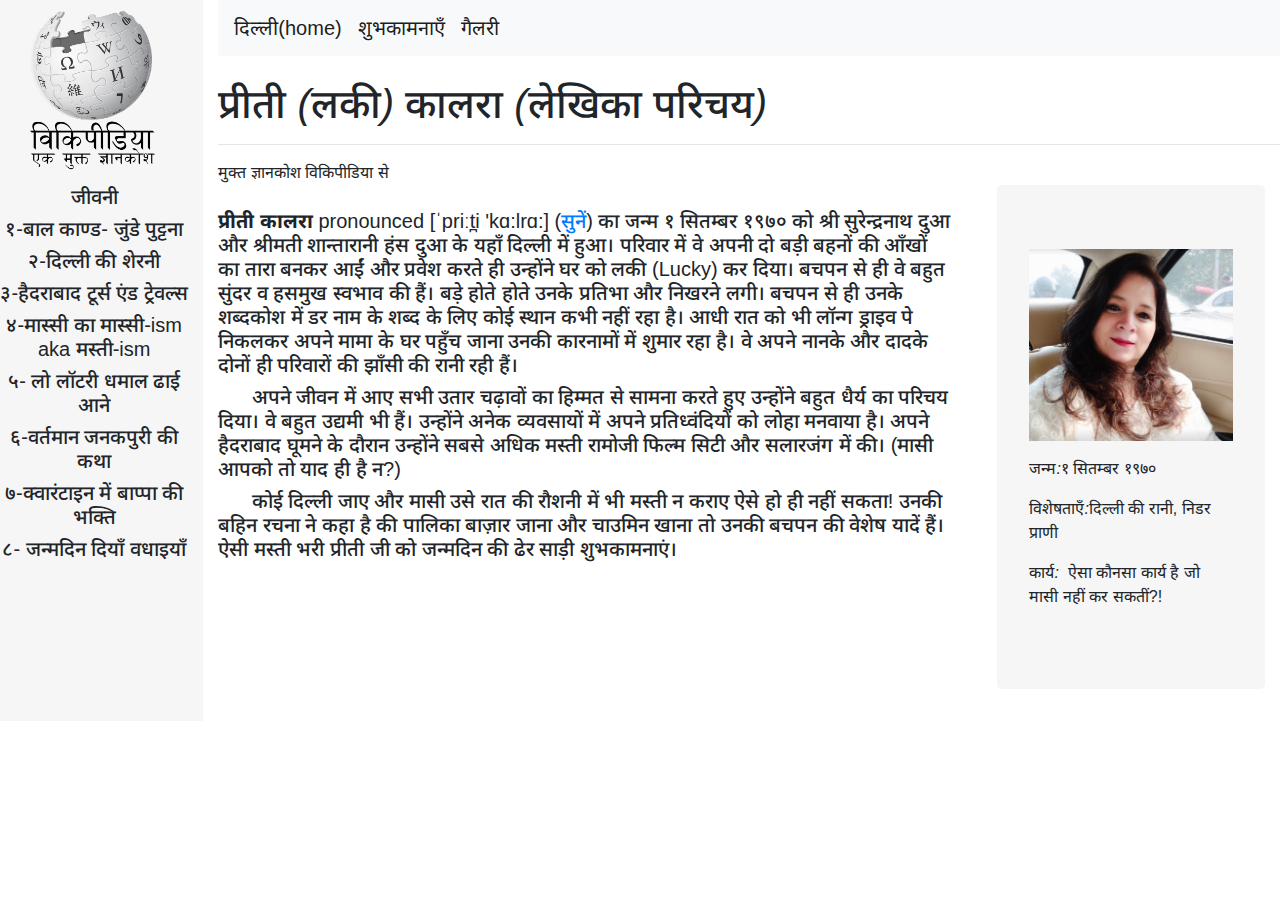
<file: index.html>
<!DOCTYPE html>
<html>
<head>
	<title>प्रीती(लकी) कालरा-विकिपीडिया</title>
	<link rel="stylesheet" href="https://stackpath.bootstrapcdn.com/bootstrap/4.5.2/css/bootstrap.min.css" integrity="sha384-JcKb8q3iqJ61gNV9KGb8thSsNjpSL0n8PARn9HuZOnIxN0hoP+VmmDGMN5t9UJ0Z" crossorigin="anonymous">
	<link href="https://fonts.googleapis.com/css2?family=Noto+Sans&display=swap" rel="stylesheet">
	<link rel="stylesheet" type="text/css" href="	masi.css">
	<link rel="stylesheet" href="https://use.fontawesome.com/releases/v5.14.0/css/all.css" integrity="sha384-HzLeBuhoNPvSl5KYnjx0BT+WB0QEEqLprO+NBkkk5gbc67FTaL7XIGa2w1L0Xbgc" crossorigin="anonymous">
</head>
<body>
<div class="row">
  <div class="col-sm-2" style="background-color:#f6f6f6;"><a href="wikmain.html"><div class="container"><img src="wi.png" style="width:220px; max-width: 100%;"></div></a></div>
  <div class="col-sm-10" style="background-color:;">

  	<nav class="navbar navbar-expand-lg navbar-light bg-light">
  <a class="navbar-brand" href="index.html"><i class="fas fa-home"></i> दिल्ली(home)</a><a class="navbar-brand" href="hbd.html"><i class="fas fa-birthday-cake"></i> शुभकामनाएँ</a><ul class="navbar-nav mr-auto mt-2 mt-lg-0">
      	<li><a class="navbar-brand" href="gal.html"><i class="fas fa-images"></i> गैलरी</a></li>
    </ul>
  <button class="navbar-toggler" type="button" data-toggle="collapse" data-target="#navbarNavAltMarkup" aria-controls="navbarNavAltMarkup" aria-expanded="false" aria-label="Toggle navigation">
    <span class="navbar-toggler-icon"></span>
  </button>
  <div class="collapse navbar-collapse" id="navbarNavAltMarkup">
  </div>
</nav>
<br><h1><em>प्रीती (लकी) कालरा (लेखिका परिचय)</em></h1> <hr>मुक्त ज्ञानकोश विकिपीडिया से</div>
</div>

<div class="row">
  <div class="col-sm-2" style="background-color:#f6f6f6;"><h5 style="text-align: center;"><em>जीवनी</em></h5><h5 style="text-align: center;"> १-बाल काण्ड- जुंडे पुट्टना</h5><h5 style="text-align: center;">२-दिल्ली की शेरनी</h5><h5 style="text-align: center;"> ३-हैदराबाद टूर्स एंड ट्रेवल्स</h5><h5 style="text-align: center;">४-मास्सी का मास्सी-ism aka मस्ती-ism </h5><h5 style="text-align: center;"> ५- लो लाॅटरी धमाल ढाई आने</h5><h5 style="text-align: center;">६-वर्तमान जनकपुरी की कथा</h5><h5 style="text-align: center;"> ७-क्वारंटाइन में बाप्पा की भक्ति </h5><h5 style="text-align: center;">८- जन्मदिन दियाँ वधाइयाँ</h5></div>
  <div class="col-sm-7" style="background-color:;"><h5> <br><strong>प्रीती कालरा</strong> pronounced [ˈpriːt̪i 'kɑ:lrɑ:]  (<a href="pronun.html"><i class="fas fa-volume-up"></i>सुनें</a>) का जन्म १ सितम्बर १९७० को श्री सुरेन्द्रनाथ दुआ और श्रीमती शान्तारानी हंस दुआ के यहाँ दिल्ली में हुआ। परिवार में वे अपनी दो बड़ी बहनों की आँखों का तारा बनकर आईं और प्रवेश करते ही उन्होंने घर को लकी (Lucky) कर दिया। बचपन से ही वे बहुत सुंदर व हसमुख स्वभाव की हैं। बड़े होते होते उनके प्रतिभा और निखरने लगी। बचपन से ही उनके शब्दकोश में डर नाम के शब्द के लिए कोई स्थान कभी नहीं रहा है। आधी रात को भी लॉन्ग ड्राइव पे निकलकर अपने मामा के घर पहुँच जाना उनकी कारनामों में शुमार रहा है। वे अपने नानके और दादके दोनों ही परिवारों की झाँसी की रानी रही हैं।</h5><h5>	&nbsp&nbsp&nbsp&nbsp&nbsp&nbspअपने जीवन में आए सभी उतार चढ़ावों का हिम्मत से सामना करते हुए उन्होंने बहुत धैर्य का परिचय दिया। वे बहुत उद्यमी भी हैं। उन्होंने अनेक व्यवसायों में अपने प्रतिध्वंदियों को लोहा मनवाया है। अपने हैदराबाद घूमने के दौरान उन्होंने सबसे अधिक मस्ती रामोजी फिल्म सिटी और सलारजंग में की। (मासी आपको तो याद ही है न?<i class="far fa-grin-squint"></i><i class="fa fa-smile-o" aria-hidden="true"></i>)</h5><h5>&nbsp&nbsp&nbsp&nbsp&nbsp&nbspकोई दिल्ली जाए और मासी उसे रात की रौशनी में भी मस्ती न कराए ऐसे हो ही नहीं सकता! उनकी बहिन रचना ने कहा है की पालिका बाज़ार जाना और चाउमिन खाना तो उनकी बचपन की वेशेष यादें हैं। ऐसी मस्ती भरी प्रीती जी को जन्मदिन की ढेर साड़ी शुभकामनाएं। <i class="fas fa-gift"></i></h5></div>
  <div class="col-sm-3" style="background-color:;"><div class="container"><div class="jumbotron" style="background-color:#f6f6f6;">
  <img src="M.png" style="max-width: 100%;">
  <p></p><p><em>जन्म:</em>१ सितम्बर १९७० </p>
  <p><em>	विशेषताएँ:</em >दिल्ली की रानी, निडर प्राणी</p>
  <p>	<em>कार्य:</em >&nbsp ऐसा कौनसा कार्य है जो मासी नहीं कर सकतीं?! </p>
</div></div></div>
</body>
</html>
</file>
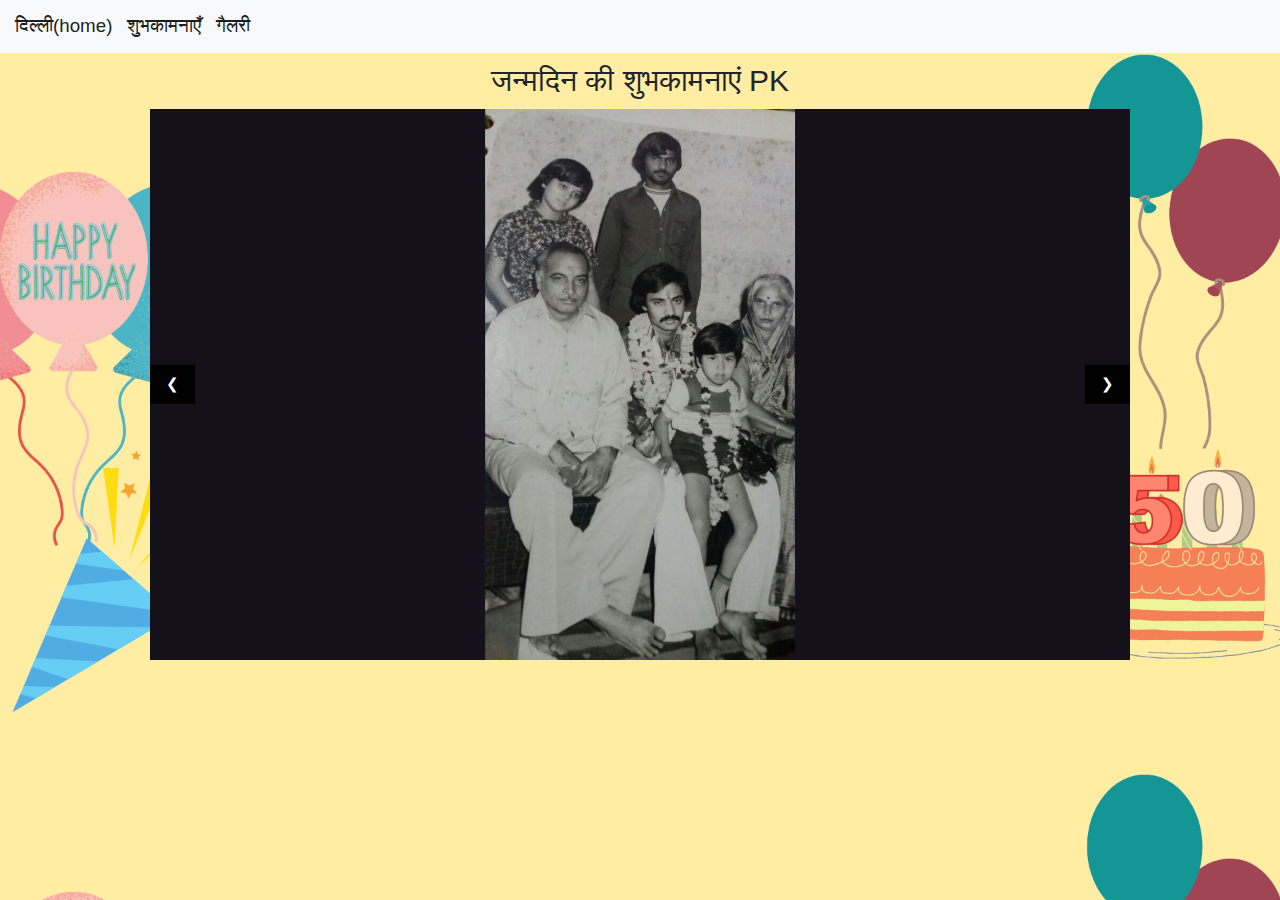
<file: gal.html>
<!DOCTYPE html>
<html>
<head>
  <title>गैलरी- प्रीती(लकी) कालरा-विकिपीडिया</title>
  <link rel="stylesheet" href="https://stackpath.bootstrapcdn.com/bootstrap/4.5.2/css/bootstrap.min.css" integrity="sha384-JcKb8q3iqJ61gNV9KGb8thSsNjpSL0n8PARn9HuZOnIxN0hoP+VmmDGMN5t9UJ0Z" crossorigin="anonymous"><link rel="stylesheet" href="https://use.fontawesome.com/releases/v5.14.0/css/all.css" integrity="sha384-HzLeBuhoNPvSl5KYnjx0BT+WB0QEEqLprO+NBkkk5gbc67FTaL7XIGa2w1L0Xbgc" crossorigin="anonymous"><meta name="viewport" content="width=device-width, initial-scale=1">
<link rel="stylesheet" href="https://www.w3schools.com/w3css/4/w3.css">

<style>
.mySlides {display:none;}

</style>
</head>
<body style="background: url(50.png);background-size: cover;">
<nav class="navbar navbar-expand-lg navbar-light bg-light">
  <a class="navbar-brand" href="index.html"><i class="fas fa-home"></i> दिल्ली(home)</a><a class="navbar-brand" href="hbd.html"><i class="fas fa-birthday-cake"></i> शुभकामनाएँ</a><ul class="navbar-nav mr-auto mt-2 mt-lg-0">
        <li><a class="navbar-brand" href="gal.html"><i class="fas fa-images"></i> गैलरी</a></li>
    </ul>
  <button class="navbar-toggler" type="button" data-toggle="collapse" data-target="#navbarNavAltMarkup" aria-controls="navbarNavAltMarkup" aria-expanded="false" aria-label="Toggle navigation">
    <span class="navbar-toggler-icon"></span>
  </button>
  <div class="collapse navbar-collapse" id="navbarNavAltMarkup">
  </div>
</nav><h2 class="w3-center">जन्मदिन की शुभकामनाएं PK <i class="fas fa-smile-beam"></i> <i class="fas fa-birthday-cake"></i></h2>
<div class="container">
  <div class="thumbnail" >
<div  class="w3-content w3-display-container">
  <img class="mySlides" src="7.png" style="width:100%"><img class="mySlides" src="3.png" style="width:100%"><img class="mySlides" src="4.png" style="width:100%"><img class="mySlides" src="1.png" style="width:100%"> <img class="mySlides" src="5.png" style="width:100%">
  <img class="mySlides" src="2.png" style="width:100%">
 
  
  
  <img class="mySlides" src="6.png" style="width:100%">
  
  
  
  <button class="w3-button w3-black w3-display-left" onclick="plusDivs(-1)">&#10094;</button>
  <button class="w3-button w3-black w3-display-right" onclick="plusDivs(1)">&#10095;</button>

</div>
</div></div></div>
<script>
var slideIndex = 1;
showDivs(slideIndex);

function plusDivs(n) {
  showDivs(slideIndex += n);
}

function showDivs(n) {
  var i;
  var x = document.getElementsByClassName("mySlides");
  if (n > x.length) {slideIndex = 1}
  if (n < 1) {slideIndex = x.length}
  for (i = 0; i < x.length; i++) {
    x[i].style.display = "none";  
  }
  x[slideIndex-1].style.display = "block";  
}
</script>

</body>
</html>
</file>
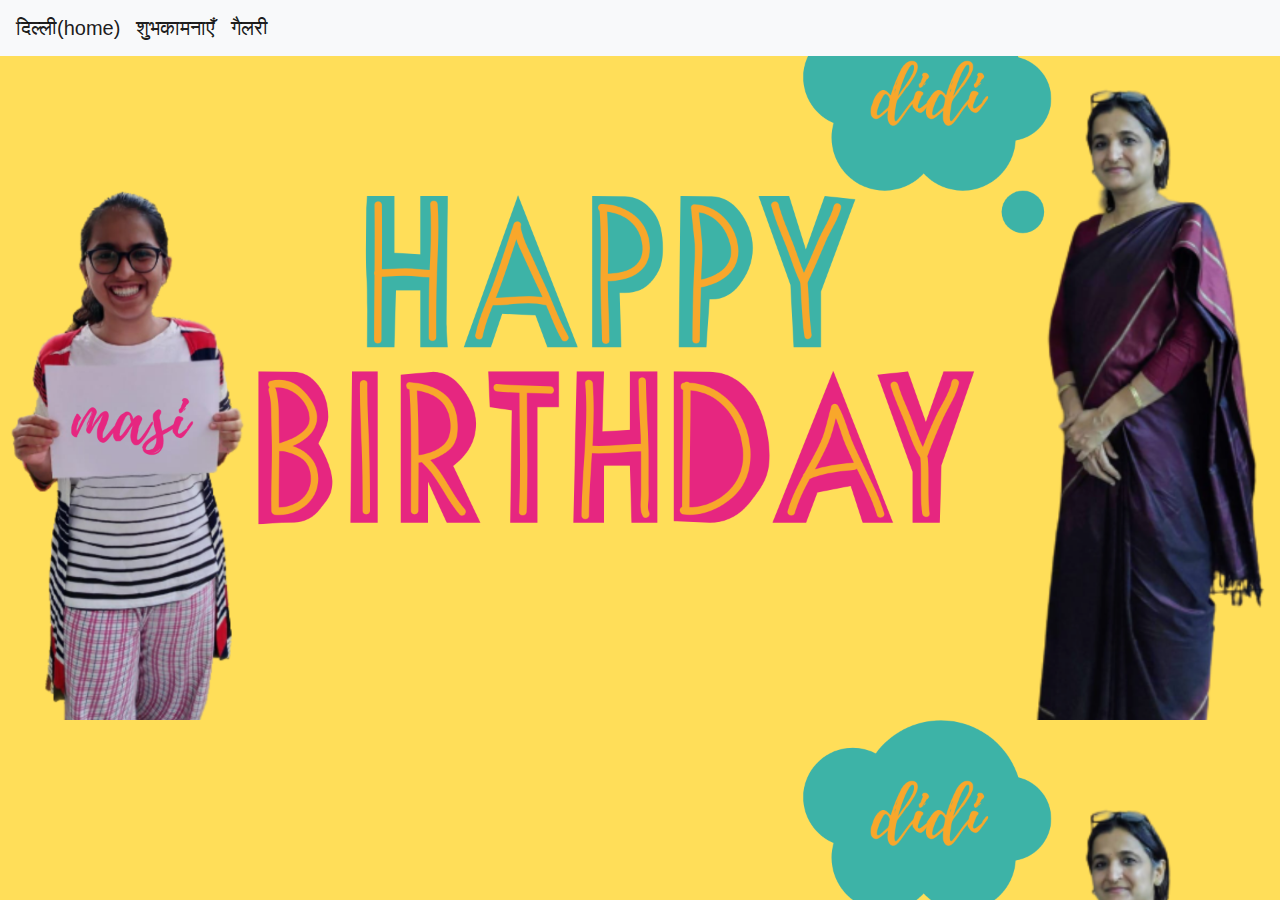
<file: hbd.html>
<!DOCTYPE html>
<html>
<head>
	<title>शुभकामनाएं प्रीती(लकी) कालरा-विकिपीडिया </title>
	<link rel="stylesheet" href="https://stackpath.bootstrapcdn.com/bootstrap/4.5.2/css/bootstrap.min.css" integrity="sha384-JcKb8q3iqJ61gNV9KGb8thSsNjpSL0n8PARn9HuZOnIxN0hoP+VmmDGMN5t9UJ0Z" crossorigin="anonymous"><link rel="stylesheet" href="https://use.fontawesome.com/releases/v5.14.0/css/all.css" integrity="sha384-HzLeBuhoNPvSl5KYnjx0BT+WB0QEEqLprO+NBkkk5gbc67FTaL7XIGa2w1L0Xbgc" crossorigin="anonymous">
</head>
<body style="background:url(hbdm.png);
	background-size: cover;">
<nav class="navbar navbar-expand-lg navbar-light bg-light">
  <a class="navbar-brand" href="index.html"><i class="fas fa-home"></i> दिल्ली(home)</a><a class="navbar-brand" href="hbd.html"><i class="fas fa-birthday-cake"></i> शुभकामनाएँ</a><ul class="navbar-nav mr-auto mt-2 mt-lg-0">
        <li><a class="navbar-brand" href="gal.html"><i class="fas fa-images"></i> गैलरी</a></li>
    </ul>
  <button class="navbar-toggler" type="button" data-toggle="collapse" data-target="#navbarNavAltMarkup" aria-controls="navbarNavAltMarkup" aria-expanded="false" aria-label="Toggle navigation">
    <span class="navbar-toggler-icon"></span>
  </button>
  <div class="collapse navbar-collapse" id="navbarNavAltMarkup">
  </div>
</nav>
</body>
</html>
</file>
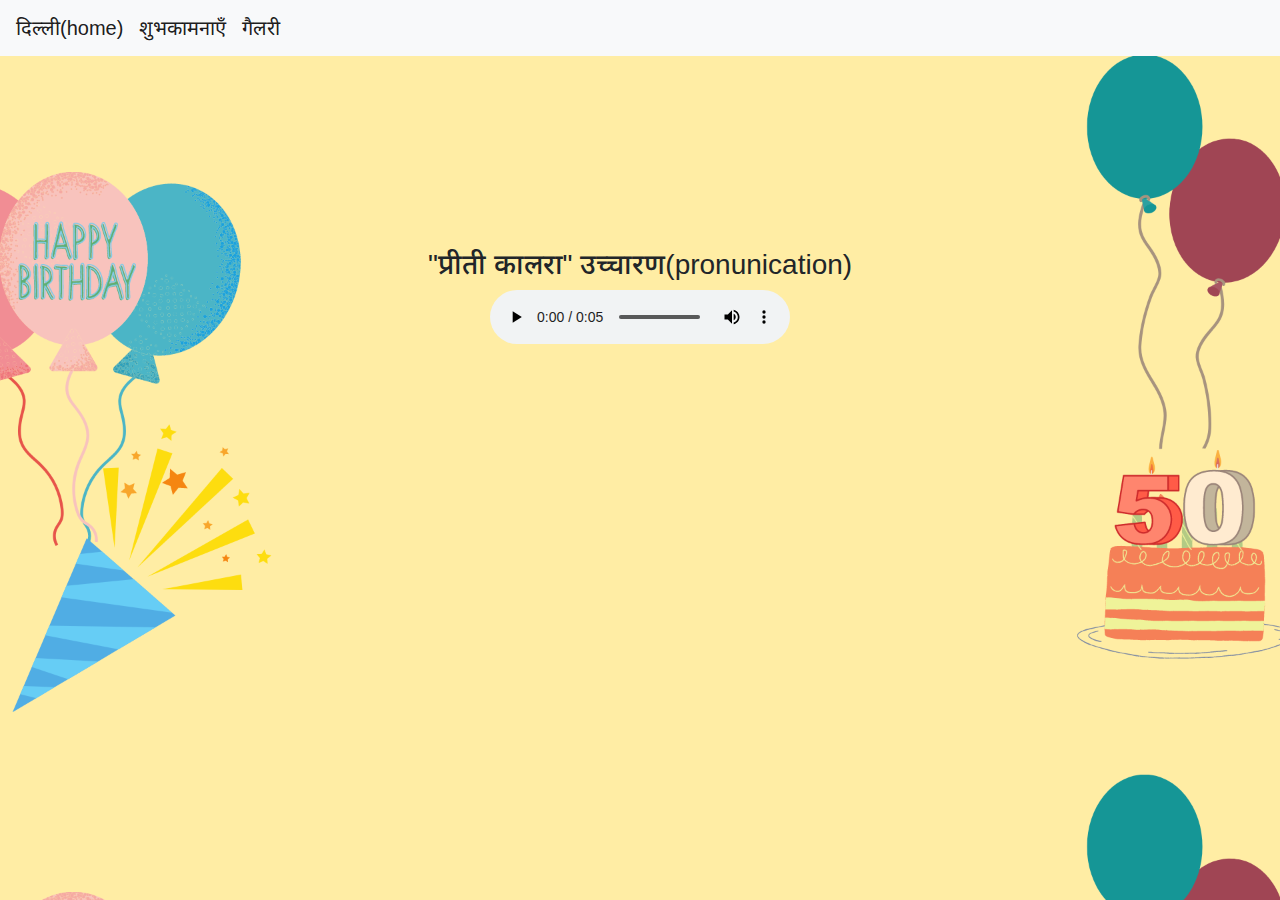
<file: pronun.html>
<!DOCTYPE html>
<html>
<head>
	<title>pronun- प्रीती(लकी) कालरा-विकिपीडिया</title>
	<link rel="stylesheet" href="https://stackpath.bootstrapcdn.com/bootstrap/4.5.2/css/bootstrap.min.css" integrity="sha384-JcKb8q3iqJ61gNV9KGb8thSsNjpSL0n8PARn9HuZOnIxN0hoP+VmmDGMN5t9UJ0Z" crossorigin="anonymous">
	<link href="https://fonts.googleapis.com/css2?family=Noto+Sans&display=swap" rel="stylesheet">
	<link rel="stylesheet" href="https://use.fontawesome.com/releases/v5.14.0/css/all.css" integrity="sha384-HzLeBuhoNPvSl5KYnjx0BT+WB0QEEqLprO+NBkkk5gbc67FTaL7XIGa2w1L0Xbgc" crossorigin="anonymous">
</head>
<style type="text/css">
	.container
	{
		text-align: center;
			padding-top: 15%;
	}
</style>
<body style="background: url(50.png);background-size: cover;"><nav class="navbar navbar-expand-lg navbar-light bg-light">
  <a class="navbar-brand" href="index.html"><i class="fas fa-home"></i> दिल्ली(home)</a><a class="navbar-brand" href="hbd.html"><i class="fas fa-birthday-cake"></i> शुभकामनाएँ</a><ul class="navbar-nav mr-auto mt-2 mt-lg-0">
        <li><a class="navbar-brand" href="gal.html"><i class="fas fa-images"></i> गैलरी</a></li>
    </ul>
  <button class="navbar-toggler" type="button" data-toggle="collapse" data-target="#navbarNavAltMarkup" aria-controls="navbarNavAltMarkup" aria-expanded="false" aria-label="Toggle navigation">
    <span class="navbar-toggler-icon"></span>
  </button>
  <div class="collapse navbar-collapse" id="navbarNavAltMarkup">
  </div>
</nav>
<div class="container"><h3>"प्रीती कालरा" उच्चारण(pronunication)</h3><audio controls>
  <source src="pk.m4a" type="audio/mpeg">
</audio>
</div>
</body>
</html>
</file>
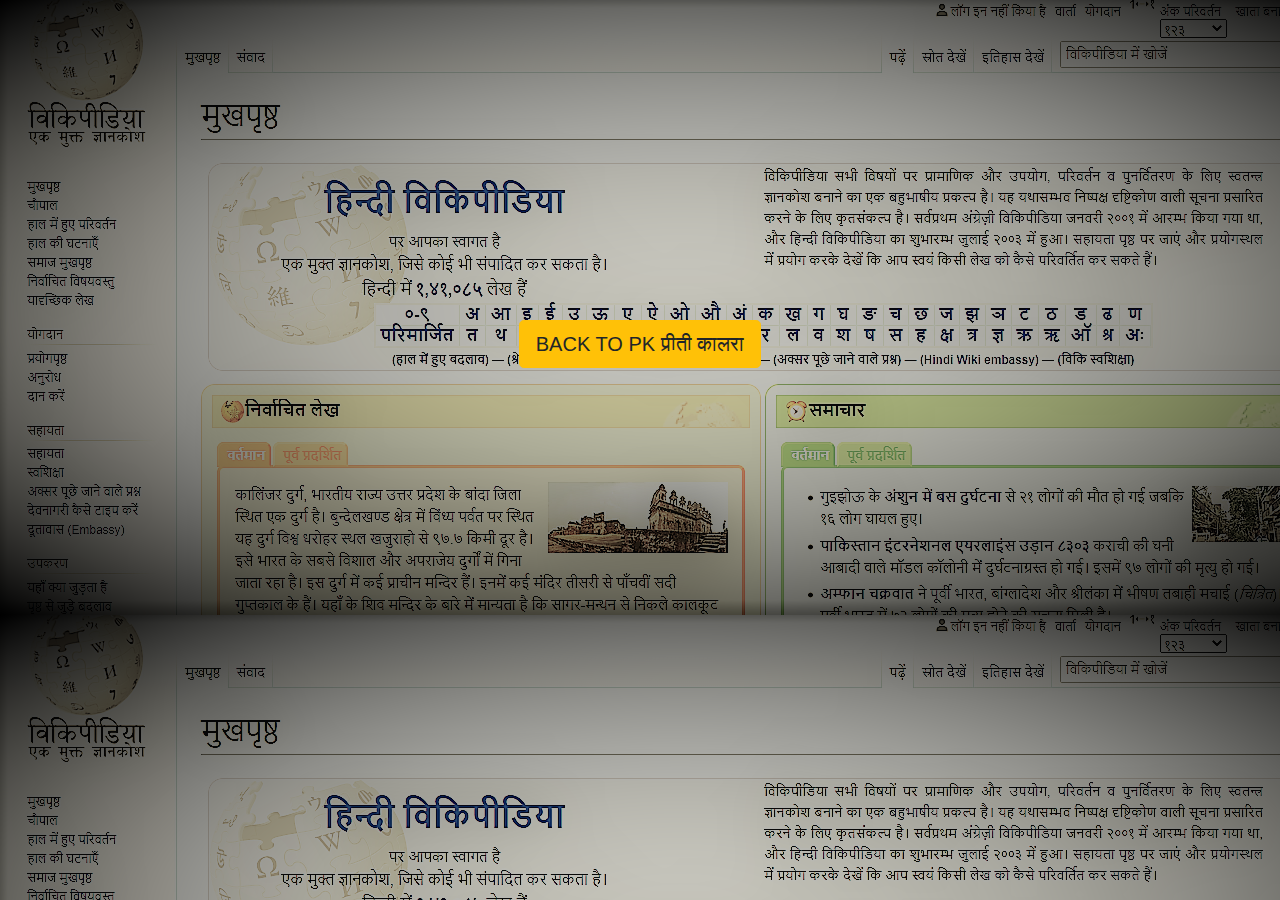
<file: wikmain.html>
<!DOCTYPE html>
<html>
<head>
	<title>मुखपृष्ठ- प्रीती(लकी) कालरा-विकिपीडिया</title>
	<link rel="stylesheet" href="https://stackpath.bootstrapcdn.com/bootstrap/4.5.2/css/bootstrap.min.css" integrity="sha384-JcKb8q3iqJ61gNV9KGb8thSsNjpSL0n8PARn9HuZOnIxN0hoP+VmmDGMN5t9UJ0Z" crossorigin="anonymous"><link rel="stylesheet" href="https://use.fontawesome.com/releases/v5.14.0/css/all.css" integrity="sha384-HzLeBuhoNPvSl5KYnjx0BT+WB0QEEqLprO+NBkkk5gbc67FTaL7XIGa2w1L0Xbgc" crossorigin="anonymous">
	<style>
		#but
		{
			text-align: center;
			padding-top: 25%;
		}
	</style>
</head>
<body style="background: url(wikm.png);">
<div id="but" class="container"><a href="index.html"><button type="button" class="btn btn-warning btn-lg"><i class="fas fa-birthday-cake"></i> BACK TO PK प्रीती कालरा <i class="fas fa-hat-wizard"></i></button></a></div>
</body>
</html>
</file>
<file: masi.css>
.navbar navbar-expand-lg navbar-light bg-light
{
  background-color: red;
h5
{
	color: purple;
}
.jumbotron
{
	border: solid 1px black;
}
</file>
